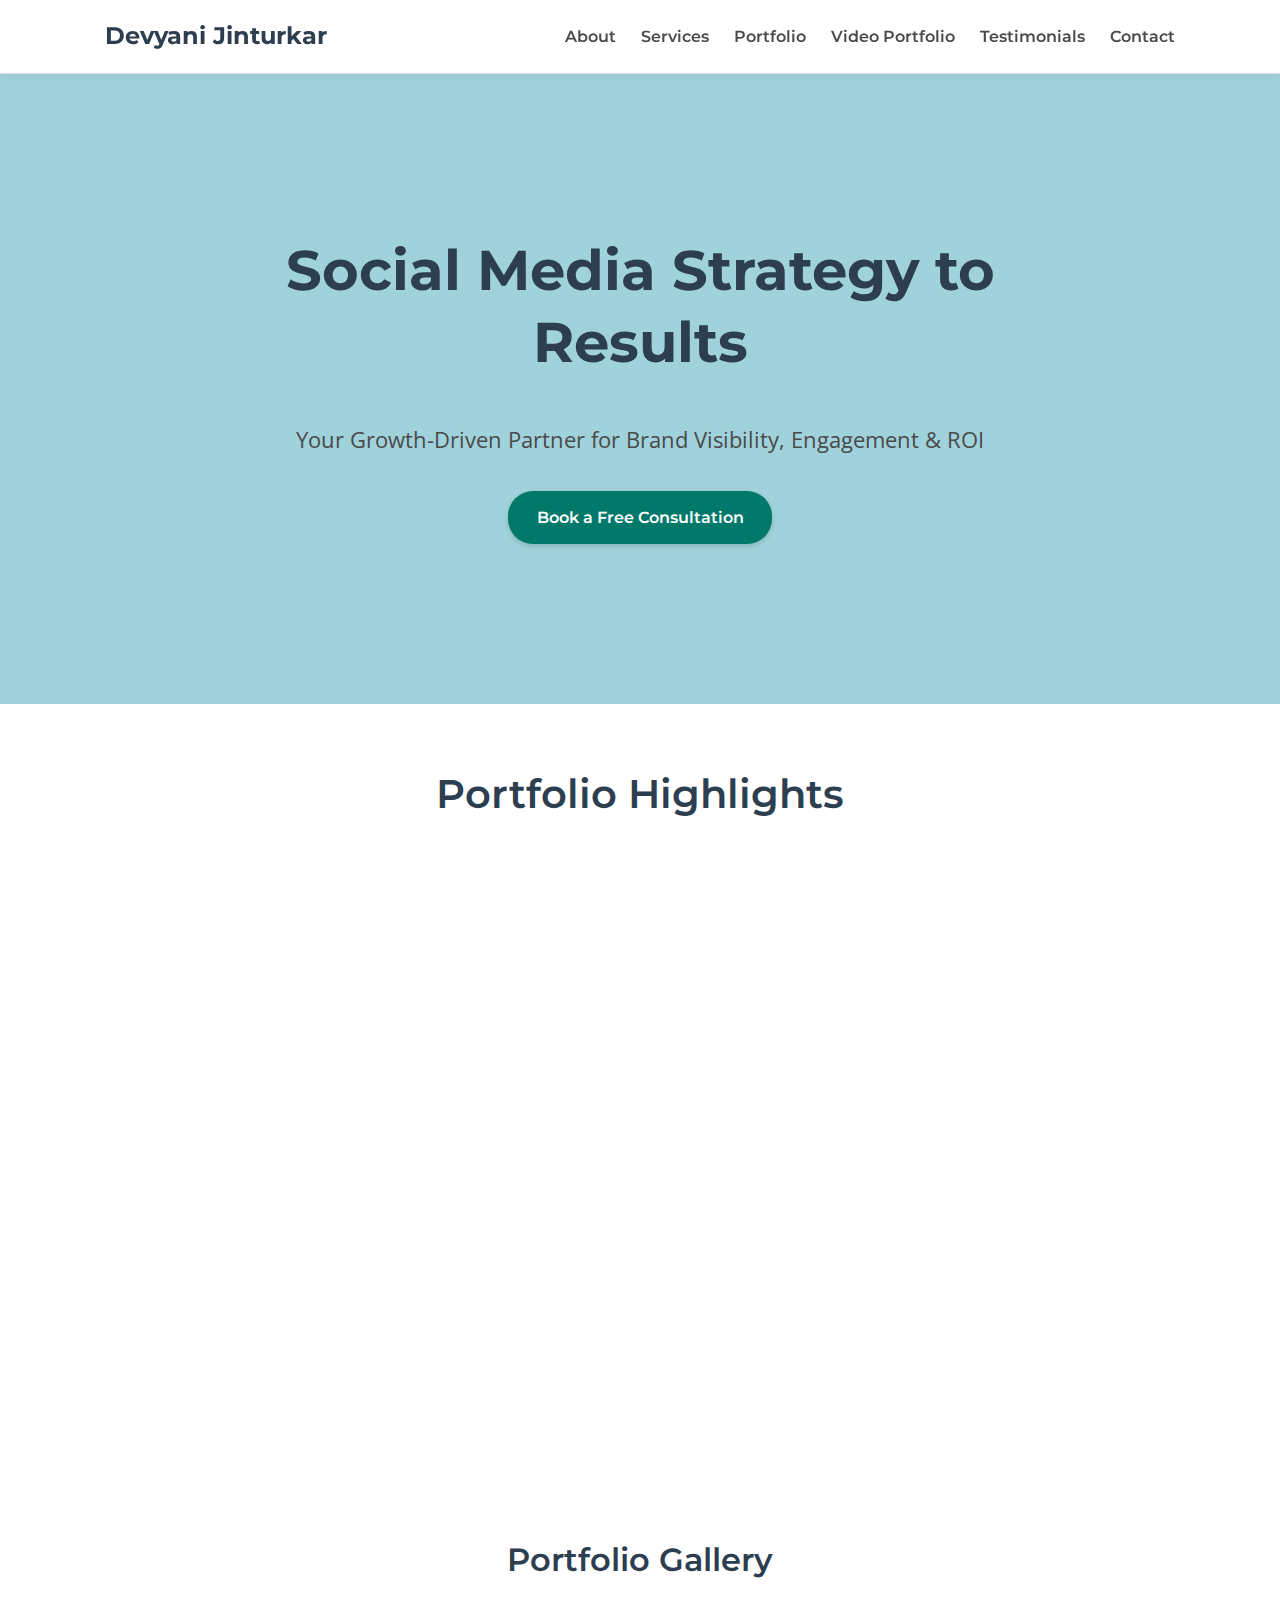
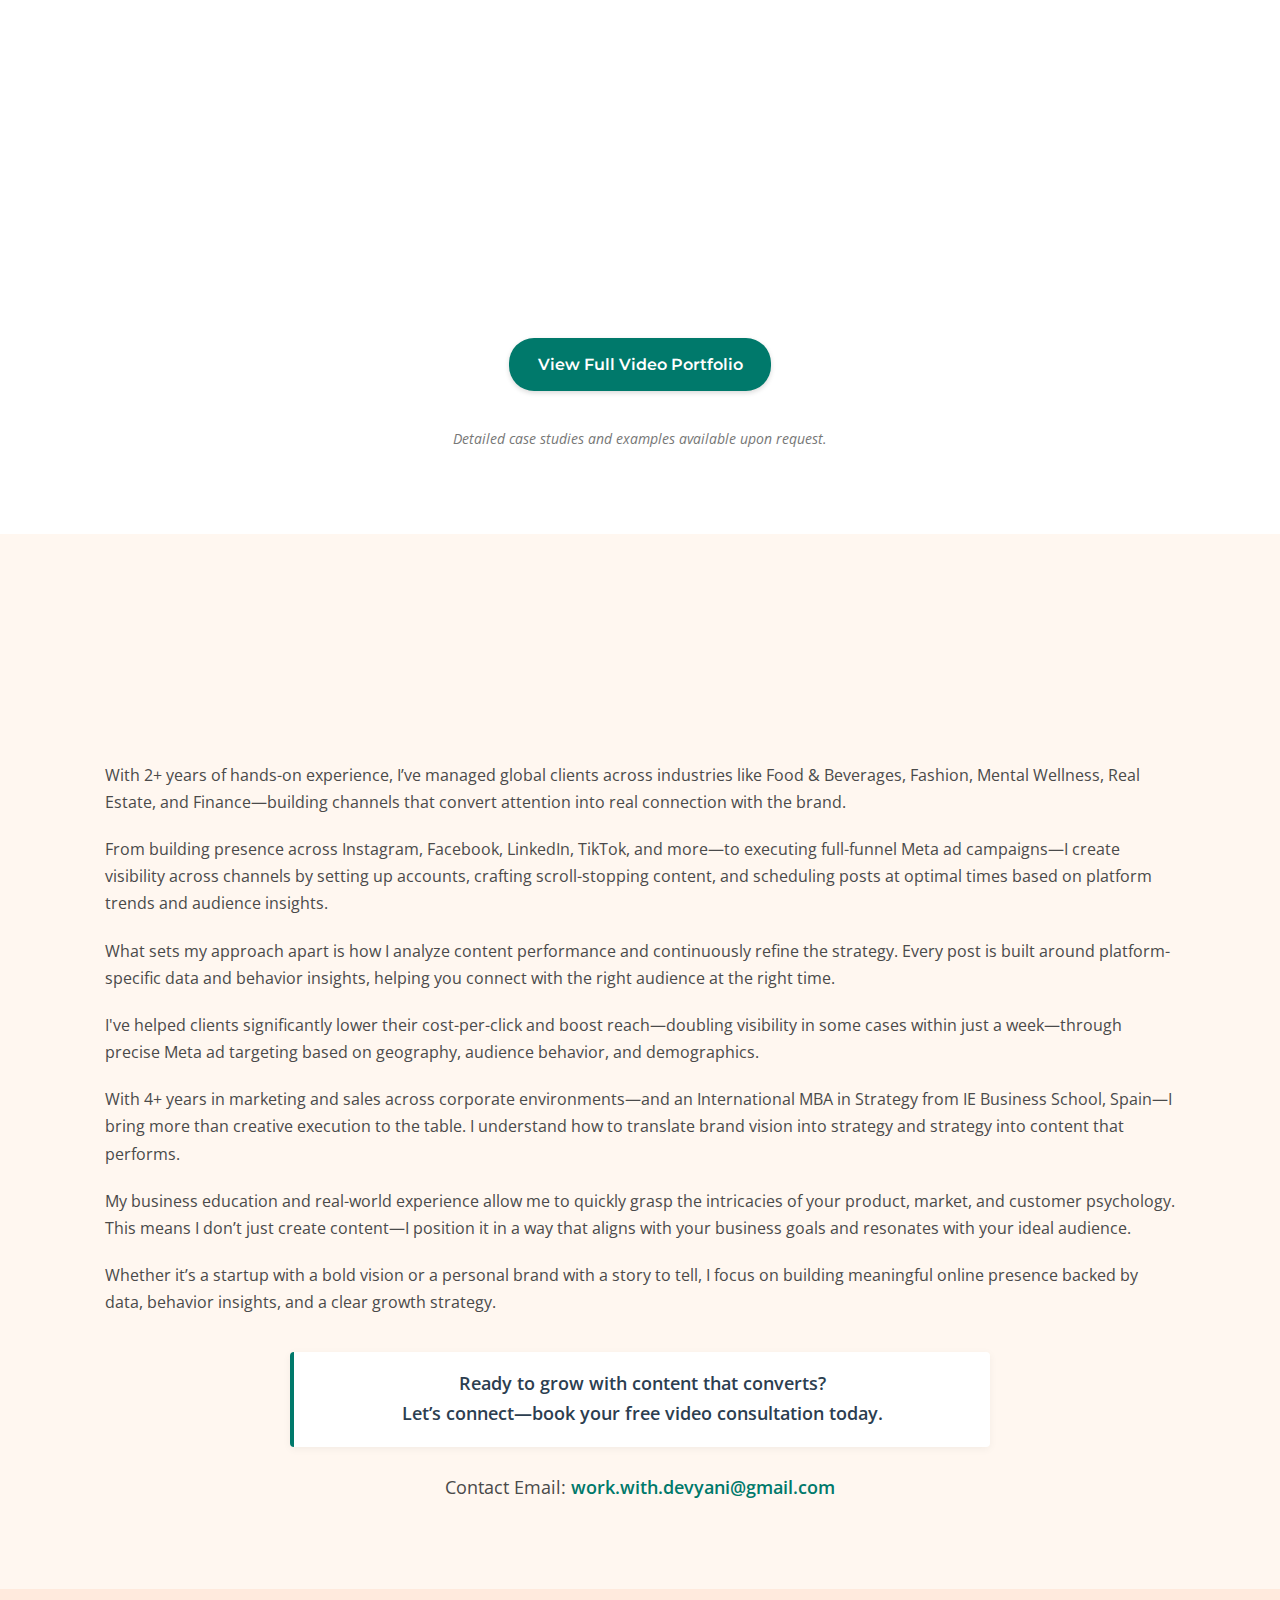
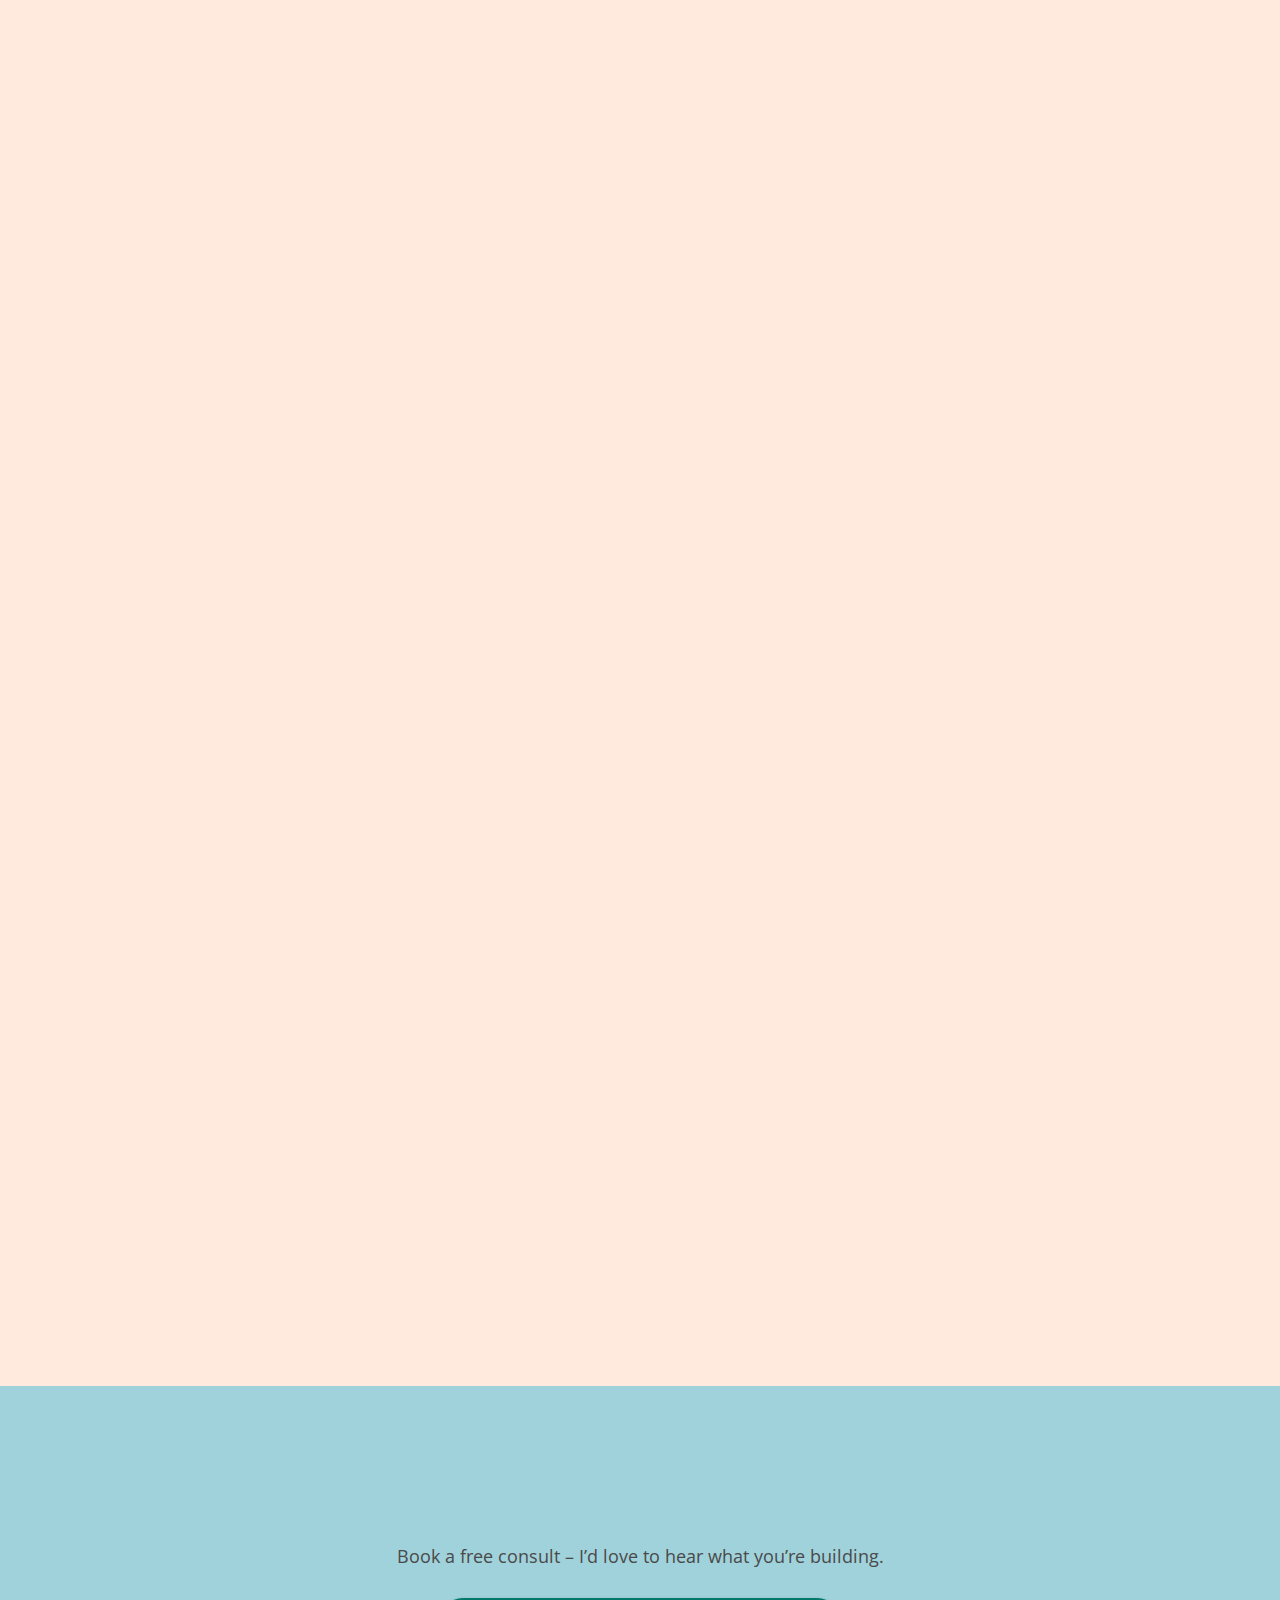
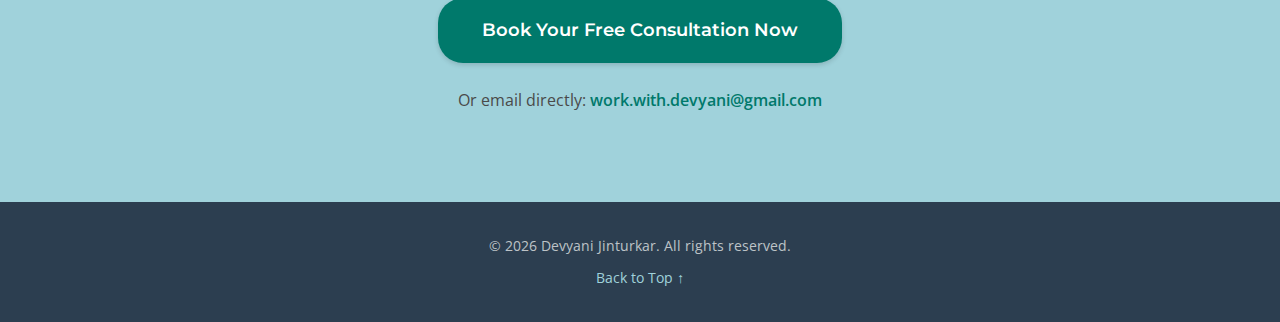
<file: index.html>
<!DOCTYPE html>
<html lang="en">
<head>
    <meta charset="UTF-8">
    <meta name="viewport" content="width=device-width, initial-scale=1.0">
    <title>Social Media Consultant for Startups | Data-Driven Growth</title>
    <meta name="description" content="Build your brand online with a social media expert. From strategy to ads, I help startups grow with tailored content, performance insights & smart scheduling.">
    <link rel="stylesheet" href="style.css">
    <link href="https://fonts.googleapis.com/css2?family=Montserrat:wght@400;600;700&family=Open+Sans:wght@400;600&display=swap" rel="stylesheet">
    <!-- Optional: Add Favicon here -->
    <!-- <link rel="icon" href="favicon.ico" type="image/x-icon"> -->
</head>
<body>

    <header id="top-header">
        <nav class="container">
            <a href="index.html#hero" class="logo">Devyani Jinturkar</a> <!-- Or your name/brand -->
            <ul>
                <li><a href="index.html#intro">About</a></li>
                <li><a href="index.html#services">Services</a></li>
                <li><a href="index.html#portfolio">Portfolio</a></li>
                <li><a href="videos.html">Video Portfolio</a></li> <!-- ADDED LINK TO VIDEO PAGE -->
                <li><a href="index.html#testimonials">Testimonials</a></li>
                <li><a href="index.html#contact-final">Contact</a></li>
            </ul>
        </nav>
    </header>

    <main>
        <!-- Hero Section -->
        <section id="hero" class="hero-section">
            <div class="container hero-content">
                <h1>Social Media Strategy to Results</h1>
                <p class="subtitle">Your Growth-Driven Partner for Brand Visibility, Engagement & ROI</p>
                <a href="#contact-final" class="cta-button">Book a Free Consultation</a>
            </div>
        </section>

        <!-- Portfolio Section -->
        <section id="portfolio" class="portfolio-section content-section">
            <div class="container">
                <h2>Portfolio Highlights</h2>
                <div class="portfolio-grid">
                    <div class="portfolio-item">
                        <div class="portfolio-icon">📊</div>
                        <h3>From Zero to Momentum</h3>
                        <p>Took brand-new accounts to thousands of views and consistent engagement within weeks with strategic content and scheduling.</p>
                    </div>
                    <div class="portfolio-item">
                        <div class="portfolio-icon">🎯</div>
                        <h3>High Engagement in Niche Sectors</h3>
                        <p>Surpassed industry-average engagement for brands in mental wellness and real estate through targeted storytelling.</p>
                    </div>
                    <div class="portfolio-item">
                        <div class="portfolio-icon">💰</div>
                        <h3>Smarter Meta Ads, Better ROI</h3>
                        <p>Reduced ad spend and boosted reach—up to 90% lower CPC—via geo- and behavior-based targeting.</p>
                    </div>
                    <div class="portfolio-item">
                        <div class="portfolio-icon">⚙️</div>
                        <h3>Scalable Content Systems</h3>
                        <p>Built repeatable scheduling and content frameworks for startups looking to scale sustainably.</p>
                    </div>
                    <div class="portfolio-item">
                        <div class="portfolio-icon">🌍</div>
                        <h3>Global Clients, Local Precision</h3>
                        <p>Personalized strategies for clients across 5+ industries, customized to geography, audience behavior, and business goals.</p>
                    </div>
                </div>

                <!-- START: MODIFIED PORTFOLIO GALLERY SCROLLER (IMAGES ONLY) -->
                <h3 class="portfolio-gallery-title">Portfolio Gallery </h3>
                <div class="portfolio-gallery-scroller">
                    <!-- Image Items -->
                    <div class="gallery-item">
                        <img src="videos/Bookeeper Hats_Insta Post.png" alt="Bookkeeper Hats Instagram Post">
                        <p class="gallery-item-caption">Bookkeeper Hats Post</p>
                    </div>
                    <div class="gallery-item">
                        <img src="videos/Financial health check_EA Accounting_Post.png" alt="Financial Health Check EA Accounting Post">
                        <p class="gallery-item-caption">Financial Health Check Post</p>
                    </div>
                    <div class="gallery-item">
                        <img src="videos/Monarch Wellness Instagram Post.png" alt="Monarch Wellness Instagram Post">
                        <p class="gallery-item-caption">Monarch Wellness Post</p>
                    </div>
                    <div class="gallery-item">
                        <img src="videos/SCHEDULED_Camera ready Fit_Mikenia_Instagram Post (1).png" alt="Mikenia Camera Ready Fit Instagram Post">
                        <p class="gallery-item-caption">Mikenia Camera Ready Fit</p>
                    </div>

                    <!-- PDF Item (as a link with a placeholder image) -->
                    <div class="gallery-item gallery-item-doc">
                        <a href="videos/Romania Bathtub_Quotation_final version.pdf" target="_blank" title="View Romania Bathtub Quotation PDF">
                            <img src="videos/image.png" alt="PDF Document Icon">
                            <p class="gallery-item-caption">Romania Bathtub Quotation (PDF)</p>
                        </a>
                    </div>
                </div>
                <!-- END: MODIFIED PORTFOLIO GALLERY SCROLLER -->

                <div class="text-center" style="margin-top: 2rem;">
                    <a href="videos.html" class="cta-button">View Full Video Portfolio</a>
                </div>

                <p class="portfolio-note"><em>Detailed case studies and examples available upon request.</em></p>
            </div>
        </section>

        <!-- Intro Section -->
        <section id="intro" class="intro-section content-section">
            <div class="container">
                <h2>I help startups and personal brands grow their social presence from the ground up.</h2>
                <p>With 2+ years of hands-on experience, I’ve managed global clients across industries like Food & Beverages, Fashion, Mental Wellness, Real Estate, and Finance—building channels that convert attention into real connection with the brand.</p>
                <p>From building presence across Instagram, Facebook, LinkedIn, TikTok, and more—to executing full-funnel Meta ad campaigns—I create visibility across channels by setting up accounts, crafting scroll-stopping content, and scheduling posts at optimal times based on platform trends and audience insights.</p>
                <p>What sets my approach apart is how I analyze content performance and continuously refine the strategy. Every post is built around platform-specific data and behavior insights, helping you connect with the right audience at the right time.</p>
                <p>I've helped clients significantly lower their cost-per-click and boost reach—doubling visibility in some cases within just a week—through precise Meta ad targeting based on geography, audience behavior, and demographics.</p>
                <p>With 4+ years in marketing and sales across corporate environments—and an International MBA in Strategy from IE Business School, Spain—I bring more than creative execution to the table. I understand how to translate brand vision into strategy and strategy into content that performs.</p>
                <p>My business education and real-world experience allow me to quickly grasp the intricacies of your product, market, and customer psychology. This means I don’t just create content—I position it in a way that aligns with your business goals and resonates with your ideal audience.</p>
                <p>Whether it’s a startup with a bold vision or a personal brand with a story to tell, I focus on building meaningful online presence backed by data, behavior insights, and a clear growth strategy.</p>
                <p class="highlight-cta">Ready to grow with content that converts? <br>Let’s connect—book your free video consultation today.</p>
                <p class="contact-info">Contact Email: <a href="mailto:work.with.devyani@gmail.com">work.with.devyani@gmail.com</a></p>
            </div>
        </section>

        <!-- Services Snapshot Section -->
        <section id="services" class="services-section content-section alt-bg">
            <div class="container">
                <h2>Services Snapshot</h2>
                <ul class="services-list">
                    <li>
                        <strong>Build Your Base</strong> – From compelling bios to branded visuals, I’ll create a social media foundation your audience will remember.
                    </li>
                    <li>
                        <strong>Content That Clicks</strong> – Custom visuals and captions designed to boost engagement and conversions.
                    </li>
                    <li>
                        <strong>Smarter Scheduling</strong> – Posting times and frequencies optimized for each platform, industry, and audience.
                    </li>
                    <li>
                        <strong>Data-Backed Improvements</strong> – I analyze past performance data to refine my strategy.
                    </li>
                    <li>
                        <strong>Targeted Ad Campaigns</strong> – ROI-focused Meta (Facebook and Instagram) ads designed to maximize leads and/or to build awareness.
                    </li>
                </ul>
            </div>
        </section>

        <!-- Client Feedback Section -->
        <section id="testimonials" class="testimonials-section content-section alt-bg"> <!-- Kept alt-bg as per previous structure -->
            <div class="container">
                <h2>Client Feedback</h2>
                <div class="testimonial-grid">
                    <div class="testimonial-card">
                        <blockquote>
                            "Devyani was great to work with. Will be definitely working with her again. She was responsive and cooperative, and really helped things through the projects."
                        </blockquote>
                        <cite>– Kathy, Co-Founder, Monarch Wellness U.S.A</cite>
                    </div>
                    <div class="testimonial-card">
                        <blockquote>
                            "Exceeded expectations."
                        </blockquote>
                        <cite>– Roushan Kumar, Co-Founder, Velvey Chocolates U.S.A</cite>
                    </div>
                    <div class="testimonial-card">
                        <blockquote>
                            "Top quality work every time!! Highly recommended."
                        </blockquote>
                        <cite>– Lorenzo Scartozzi, Founder, Lorenzo Scarotzzi Real Estate (Sotheby’s Agent) New Zealand</cite>
                    </div>
                </div>
            </div>
        </section>

        <!-- Final Call-to-Action Section -->
        <section id="contact-final" class="cta-final-section content-section">
            <div class="container text-center">
                <h2>Let’s craft something intentional for your brand.</h2>
                <p>Book a free consult – I’d love to hear what you’re building.</p>
                <a href="mailto:work.with.devyani@gmail.com?subject=Consultation Request" class="cta-button large">Book Your Free Consultation Now</a>
                <p class="contact-info-final">Or email directly: <a href="mailto:work.with.devyani@gmail.com">work.with.devyani@gmail.com</a></p>
            </div>
        </section>
    </main>

    <footer>
        <div class="container">
            <p>© <span id="current-year"></span> Devyani Jinturkar. All rights reserved.</p>
            <p><a href="index.html#top-header" class="back-to-top">Back to Top ↑</a></p>
        </div>
    </footer>

    <script>
        // Smooth scroll for navigation links (ensure it handles external page links gracefully)
        document.querySelectorAll('header nav a[href^="index.html#"], footer a[href^="index.html#"]').forEach(anchor => {
            anchor.addEventListener('click', function (e) {
                const href = this.getAttribute('href');
                if (href.startsWith('index.html#')) {
                    // Only prevent default and scroll for internal page links
                    const targetId = href.substring(href.indexOf('#'));
                    const targetElement = document.querySelector(targetId);
                    if (targetElement) {
                        e.preventDefault();
                        targetElement.scrollIntoView({
                            behavior: 'smooth'
                        });
                    }
                }
                // For links like "videos.html", let the browser navigate normally.
            });
        });

        // Set current year in footer
        document.getElementById('current-year').textContent = new Date().getFullYear();

        // Simple Intersection Observer for subtle animations (optional)
        const animatedElements = document.querySelectorAll('.content-section h2, .portfolio-item, .testimonial-card, .services-list li, .gallery-item');
        const observer = new IntersectionObserver((entries) => {
            entries.forEach(entry => {
                if (entry.isIntersecting) {
                    entry.target.classList.add('visible');
                    observer.unobserve(entry.target); // Optional: unobserve after animation
                }
            });
        }, { threshold: 0.1 }); // Adjust threshold as needed

        animatedElements.forEach(el => {
            observer.observe(el);
        });
    </script>

</body>
</html>
</file>
<file: style.css>
/* --- Global Resets & Basic Styles --- */
:root {
    --pastel-blue-teal: #A0D2DB; /* Light Sky Blue/Teal */
    --pastel-peach-cream: #FFEADD; /* Lighter Peach/Cream */
    --content-bg: #FFF7F0; /* Very subtle off-white for content boxes/sections */
    --dark-text: #4A4A4A;
    --heading-text: #2c3e50; /* Darker blue-gray for headings */
    --accent-color: #00796B; /* Muted Teal for CTAs and links */
    --accent-hover: #004D40; /* Darker Teal for hover */
    --white: #FFFFFF;
    --light-gray-border: #e0e0e0;
    --box-shadow: 0 4px 15px rgba(0, 0, 0, 0.08);
    --box-shadow-light: 0 2px 8px rgba(0, 0, 0, 0.05);

    --font-primary: 'Open Sans', sans-serif; /* Body text */
    --font-secondary: 'Montserrat', sans-serif; /* Headings */
}
#top-header nav ul li a.active {
    color: var(--accent-color); /* Or any other style to indicate active */
    font-weight: 700; /* Example: make it bolder */
}

#top-header nav ul li a.active::after {
    width: 100%; /* Ensure underline effect is also active */
}


* {
    margin: 0;
    padding: 0;
    box-sizing: border-box;
}

html {
    scroll-behavior: smooth;
    font-size: 16px; /* Base font size */
}

body {
    font-family: var(--font-primary);
    line-height: 1.7;
    color: var(--dark-text);
    background-color: var(--white); /* Base background */
    -webkit-font-smoothing: antialiased;
    -moz-osx-font-smoothing: grayscale;
}

.container {
    width: 90%;
    max-width: 1100px;
    margin: 0 auto;
    padding: 0 15px;
}

h1, h2, h3, h4, h5, h6 {
    font-family: var(--font-secondary);
    color: var(--heading-text);
    margin-bottom: 0.75em;
    line-height: 1.3;
    font-weight: 600;
}

h1 { font-size: clamp(2.5rem, 5vw, 3.5rem); }
h2 { font-size: clamp(1.8rem, 4vw, 2.5rem); margin-bottom: 1em; }
h3 { font-size: clamp(1.2rem, 3vw, 1.5rem); }

p {
    margin-bottom: 1.25em;
}

a {
    color: var(--accent-color);
    text-decoration: none;
    transition: color 0.3s ease;
}

a:hover {
    color: var(--accent-hover);
    text-decoration: underline;
}

img, video { /* Combined img and video */
    max-width: 100%;
    height: auto;
    display: block;
}

ul {
    list-style: none;
}

/* --- Header & Navigation --- */
#top-header {
    background: var(--white);
    padding: 1rem 0;
    position: sticky; /* Changed from fixed to sticky */
    top: 0;
    z-index: 1000;
    box-shadow: var(--box-shadow-light);
    border-bottom: 1px solid var(--light-gray-border);
}

#top-header .container { /* Use the existing container class */
    display: flex;
    justify-content: space-between;
    align-items: center;
}

#top-header .logo {
    font-family: var(--font-secondary);
    font-size: 1.5rem;
    font-weight: 700;
    color: var(--heading-text);
    text-decoration: none;
}
#top-header .logo:hover {
    color: var(--accent-color);
    text-decoration: none; /* Remove underline from logo on hover */
}

#top-header nav ul {
    display: flex;
    gap: 25px; /* Space between nav items */
}

#top-header nav ul li a {
    font-family: var(--font-secondary);
    font-weight: 600;
    color: var(--dark-text);
    padding: 0.5em 0; /* For larger click area and underline space */
    position: relative;
    text-decoration: none;
}

#top-header nav ul li a::after {
    content: '';
    position: absolute;
    width: 0;
    height: 2px;
    bottom: 0;
    left: 0;
    background-color: var(--accent-color);
    transition: width 0.3s ease;
}

#top-header nav ul li a:hover::after,
#top-header nav ul li a.active::after { /* Add 'active' class with JS if needed */
    width: 100%;
}
#top-header nav ul li a:hover {
    color: var(--accent-color);
    text-decoration: none;
}

/* --- Main Content Padding (No longer needed if header is sticky and not fixed overlaying content) --- */
/* main {
    padding-top: var(--header-height);
} */

/* --- Hero Section --- */
.hero-section {
    background-color: var(--pastel-blue-teal);
    color: var(--heading-text); /* Darker text for better contrast on light pastel */
    min-height: 70vh; /* Maintain min-height for presence */
    display: flex;
    align-items: center;
    justify-content: center;
    text-align: center;
    padding: 4rem 15px; /* Add horizontal padding to hero-section itself */
}

.hero-content { /* This class is in your HTML */
    max-width: 800px;
    /* No need for margin-left/right auto if hero-section is text-align: center */
}

.hero-section h1 {
    font-weight: 700;
    color: var(--heading-text); /* Already set by h1 general style, but explicit is fine */
}

.hero-section .subtitle {
    font-size: clamp(1.1rem, 2.5vw, 1.4rem);
    margin-bottom: 2rem;
    color: var(--dark-text);
    font-weight: 400;
}

/* --- CTA Button --- */
.cta-button {
    display: inline-block;
    background-color: var(--accent-color);
    color: var(--white) !important; /* Ensure text is white */
    padding: 0.8em 1.8em;
    font-family: var(--font-secondary);
    font-weight: 600;
    font-size: 1rem;
    border-radius: 25px; /* Pill shape */
    text-decoration: none;
    border: none; /* Remove default border for button elements */
    cursor: pointer; /* For button elements */
    transition: background-color 0.3s ease, transform 0.2s ease;
    box-shadow: 0 2px 5px rgba(0,0,0,0.15);
}

.cta-button:hover {
    background-color: var(--accent-hover);
    color: var(--white) !important;
    text-decoration: none;
    transform: translateY(-2px);
}

.cta-button.large {
    padding: 1em 2.5em;
    font-size: 1.1rem;
}

/* --- Content Sections --- */
.content-section {
    padding: 4rem 0;
}
.content-section.alt-bg {
    background-color: var(--pastel-peach-cream);
}

/* --- Intro Section Specific --- */
#intro.intro-section { /* Target by ID for specificity if needed */
    background-color: var(--content-bg); /* Subtle off-white */
}

.intro-section h2 {
    text-align: center; /* As per your style for this section */
    margin-bottom: 1.5em;
}

.intro-section .highlight-cta {
    font-size: 1.1em;
    font-weight: 600;
    color: var(--heading-text);
    text-align: center;
    margin: 2em auto 0.5em; /* Center block element */
    padding: 1em;
    background-color: var(--white);
    border-left: 4px solid var(--accent-color);
    border-radius: 4px;
    box-shadow: var(--box-shadow-light);
    max-width: 700px; /* Constrain width */
}

.intro-section .contact-info {
    text-align: center;
    font-size: 1.1em;
    margin-top: 1.5em;
}
.intro-section .contact-info a {
    font-weight: 600;
}


/* --- Services Snapshot Section --- */
.services-section h2 {
    text-align: center;
}
.services-list {
    max-width: 800px; /* Constrain width */
    margin: 2em auto 0; /* Center the list */
    padding-left: 0; /* Override default ul padding */
}

.services-list li {
    background-color: var(--white);
    padding: 1.5em;
    margin-bottom: 1em;
    border-radius: 8px;
    box-shadow: var(--box-shadow);
    border-left: 5px solid var(--pastel-blue-teal); /* Accent border */
    transition: transform 0.3s ease, box-shadow 0.3s ease;
}
.services-list li:hover {
    transform: translateY(-5px);
    box-shadow: 0 8px 20px rgba(0,0,0,0.1);
}

.services-list li strong {
    font-family: var(--font-secondary);
    color: var(--heading-text);
    display: block;
    margin-bottom: 0.3em;
    font-size: 1.1em;
}

/* --- Portfolio Highlights (Text-based Grid) --- */
/* The HTML has two sections with id="portfolio". Assuming this targets the text grid. */
.portfolio-section h2 { /* This is for "Portfolio Highlights" */
    text-align: center;
}
.portfolio-grid {
    display: grid;
    grid-template-columns: repeat(auto-fit, minmax(280px, 1fr));
    gap: 2em;
    margin-top: 2em; /* Space from section title */
}

.portfolio-item {
    background-color: var(--white); /* From your style */
    padding: 2em 1.5em;
    border-radius: 8px;
    box-shadow: var(--box-shadow);
    text-align: center;
    transition: transform 0.3s ease, box-shadow 0.3s ease;
    display: flex;
    flex-direction: column;
    align-items: center;
}
.portfolio-item:hover {
    transform: translateY(-5px);
    box-shadow: 0 8px 20px rgba(0,0,0,0.12);
}

.portfolio-icon { /* Class for emoji/icon in text portfolio */
    font-size: 2.5rem;
    margin-bottom: 0.75em;
    color: var(--accent-color);
}

.portfolio-item h3 {
    color: var(--accent-color); /* As per your style */
    margin-bottom: 0.5em;
    font-size: 1.2rem; /* Example size */
}
.portfolio-item p {
    font-size: 0.95rem;
    margin-bottom: 0;
}


/* ---- Portfolio Gallery Scroller Styles ---- */
.portfolio-gallery-title { /* This is for "Visual Portfolio" */
    text-align: center;
    margin-top: 3rem;
    margin-bottom: 1.5rem;
    font-size: clamp(1.5rem, 3.5vw, 2rem);
    color: var(--heading-text);
}

.portfolio-gallery-scroller {
    display: flex;
    overflow-x: auto;
    overflow-y: hidden; /* Prevent vertical scrollbar if items have different heights slightly */
    gap: 20px; /* Space between gallery items */
    padding: 20px 5px; /* Vertical padding, minimal horizontal padding on scroller itself */
    scroll-snap-type: x mandatory; /* Optional: for snap scrolling */
    -webkit-overflow-scrolling: touch; /* Smooth scrolling on iOS */
    scrollbar-width: thin; /* For Firefox */
    scrollbar-color: var(--accent-color) var(--content-bg); /* Thumb and track color */

    /* For potential full-bleed effect, if container has padding: */
    /* margin-left: -15px; /* Adjust to match negative of container's padding-left */
    /* margin-right: -15px; /* Adjust to match negative of container's padding-right */
    /* padding-left: 15px; /* Add back for first item */
    /* padding-right: 15px; /* Add back for last item */
}

/* For Webkit browsers (Chrome, Safari, Edge) */
.portfolio-gallery-scroller::-webkit-scrollbar {
    height: 10px;
}
.portfolio-gallery-scroller::-webkit-scrollbar-track {
    background: var(--content-bg);
    border-radius: 10px;
}
.portfolio-gallery-scroller::-webkit-scrollbar-thumb {
    background-color: var(--accent-color);
    border-radius: 10px;
    border: 2px solid var(--content-bg); /* Creates padding around thumb */
}

.gallery-item {
    flex: 0 0 auto; /* Prevents shrinking, items maintain their width */
    width: 300px; /* Default width */
    background-color: var(--white);
    border-radius: 8px;
    box-shadow: var(--box-shadow-light);
    overflow: hidden; /* Important for rounded corners and object-fit */
    display: flex;
    flex-direction: column;
    transition: transform 0.3s ease, box-shadow 0.3s ease;
}
.gallery-item:hover {
    transform: translateY(-5px);
    box-shadow: var(--box-shadow); /* Slightly stronger shadow on hover */
}

.gallery-item video,
.gallery-item img {
    width: 100%;
    height: 200px; /* Fixed height for the media element */
    object-fit: cover; /* Cover ensures the media fills the space, may crop */
    display: block; /* Removes extra space below inline elements */
    border-bottom: 1px solid var(--light-gray-border); /* As per your style */
    background-color: var(--content-bg); /* Fallback/loading background */
}

.gallery-item-caption {
    padding: 12px 15px;
    font-size: 0.85em;
    color: var(--dark-text);
    text-align: center;
    background-color: var(--white); /* Ensure caption bg is white if item bg is different */
    margin-top: auto; /* Pushes caption to bottom if media content varies slightly */
    min-height: 45px; /* Ensure consistent height */
    display: flex; /* For vertical centering of text */
    align-items: center;
    justify-content: center;
    line-height: 1.3;
}

/* Specific styling for PDF item in gallery */
.gallery-item-doc a {
    text-decoration: none;
    color: inherit; /* Inherit text color from parent */
    display: flex;
    flex-direction: column;
    align-items: center;
    justify-content: space-around; /* Use space-around or center based on desired look */
    height: 100%; /* Make the link fill the .gallery-item-doc */
    padding: 15px; /* Internal padding for the link content */
}
.gallery-item-doc img { /* The PDF icon image */
    width: 50px; /* Size for PDF icon */
    height: 50px;
    object-fit: contain;
    border-bottom: none; /* Override general border for media */
    margin-bottom: 10px; /* Space between icon and its text */
}
.gallery-item-doc p.gallery-item-caption { /* Targeting the caption within the PDF item's link */
    font-size: 0.85em;
    color: var(--dark-text);
    text-align: center;
    margin-bottom: 0; /* Remove default p margin */
    line-height: 1.3;
    border-top: none; /* Remove top border if it was applied to all captions */
    min-height: auto; /* Override min-height if it causes issues for PDF caption */
    padding: 0; /* Remove padding if handled by <a> */
}

.portfolio-note { /* Note below portfolio sections */
    text-align: center;
    margin-top: 2.5em;
    font-size: 0.9em;
    color: #777; /* A neutral gray */
}


/* --- Client Feedback / Testimonials Section --- */
.testimonials-section h2 {
    text-align: center;
}
.testimonial-grid {
    display: grid;
    grid-template-columns: repeat(auto-fit, minmax(300px, 1fr));
    gap: 2em;
    margin-top: 2em;
}

.testimonial-card {
    background-color: var(--white);
    padding: 2em;
    border-radius: 8px;
    box-shadow: var(--box-shadow);
    border-left: 5px solid var(--pastel-blue-teal);
    transition: transform 0.3s ease, box-shadow 0.3s ease;
}
.testimonial-card:hover {
    transform: translateY(-5px);
    box-shadow: 0 8px 20px rgba(0,0,0,0.1);
}

.testimonial-card blockquote {
    font-style: italic;
    margin-bottom: 1em;
    position: relative;
    padding-left: 1.5em; /* Space for quote mark */
    color: var(--dark-text);
}

.testimonial-card blockquote::before {
    content: '“';
    font-family: Georgia, serif; /* Common for quotes */
    font-size: 3em;
    color: var(--pastel-blue-teal);
    position: absolute;
    left: -0.1em; /* Adjust positioning */
    top: -0.2em;  /* Adjust positioning */
    line-height: 1;
}

.testimonial-card cite {
    display: block;
    font-weight: 600;
    font-style: normal;
    color: var(--heading-text);
    text-align: right;
    margin-top: 1em;
}


/* --- Final Call-to-Action Section --- */
.cta-final-section {
    background-color: var(--pastel-blue-teal); /* Using one of your pastels */
    padding: 4rem 0;
    text-align: center; /* Ensure container content is centered if .text-center is on container */
}

.cta-final-section .container.text-center { /* If you have this class on the container */
    /* text-align: center; is already applied by .text-center utility */
}

.cta-final-section h2 {
    color: var(--heading-text);
}
.cta-final-section p {
    color: var(--dark-text);
    margin-bottom: 1.5em;
    font-size: 1.1em;
    max-width: 700px; /* Constrain paragraph width */
    margin-left: auto;
    margin-right: auto;
}
.cta-final-section .cta-button { /* Style CTA button if it's different here */
    /* It will inherit global .cta-button styles unless overridden */
}
.contact-info-final {
    margin-top: 1.5em !important; /* Using important as per your style */
    font-size: 1em !important;
}
.contact-info-final a {
    font-weight: 600;
    /* Color will be var(--accent-color) by default */
}

/* Utility class if needed, though sections are already centered */
.text-center {
    text-align: center;
}

/* --- Footer --- */
footer {
    background-color: var(--heading-text); /* Dark footer */
    color: #bdc3c7; /* Light gray text for contrast */
    text-align: center;
    padding: 2rem 0;
    font-size: 0.9em;
}

footer p {
    margin-bottom: 0.5em;
}
footer p:last-child {
    margin-bottom: 0;
}

footer a {
    color: var(--pastel-blue-teal); /* Light link color on dark bg */
    text-decoration: none;
}
footer a:hover {
    color: var(--white);
    text-decoration: underline;
}

/* --- Animation Helper (for JS Intersection Observer) --- */
.content-section h2, /* Apply to section titles */
.portfolio-item, /* Apply to text portfolio items */
.testimonial-card,
.services-list li,
.gallery-item { /* Apply to visual portfolio items */
    opacity: 0;
    transform: translateY(30px); /* Start slightly lower */
    transition: opacity 0.6s ease-out, transform 0.6s ease-out;
}

.content-section h2.visible,
.portfolio-item.visible,
.testimonial-card.visible,
.services-list li.visible,
.gallery-item.visible {
    opacity: 1;
    transform: translateY(0); /* Move to original position */
}


/* --- Responsive Adjustments --- */
@media (max-width: 768px) {
    html {
        font-size: 15px; /* Slightly smaller base for tablets */
    }

    #top-header .container {
        flex-direction: column; /* Stack logo and nav */
        gap: 0.5rem; /* Space between logo and nav block */
    }
    #top-header nav ul {
        flex-wrap: wrap; /* Allow nav items to wrap */
        justify-content: center;
        gap: 10px 15px; /* Row and column gap for nav items */
    }
     #top-header nav ul li a {
        padding: 0.3em 0.5em; /* Adjust padding for smaller touch targets */
    }

    .hero-section {
        min-height: auto; /* Allow hero to shrink */
        padding: 3rem 15px;
    }

    .content-section {
        padding: 3rem 0;
    }

    .portfolio-grid,
    .testimonial-grid {
        grid-template-columns: 1fr; /* Stack items */
    }

    /* Responsive for Gallery Scroller */
    .gallery-item {
        width: 260px; /* Smaller width on tablets */
    }
    .gallery-item video,
    .gallery-item img {
        height: 170px; /* Adjust media height */
    }
    .portfolio-gallery-scroller {
        /* Adjust margins if using full-bleed effect, otherwise remove/comment out */
        /* margin-left: -5px;
        margin-right: -5px;
        padding-left: 5px;
        padding-right: 5px; */
    }
}

@media (max-width: 480px) {
    html {
        font-size: 14px; /* Smaller base for mobile */
    }
    .cta-button { /* Make CTAs full-width for easier tapping */
        /* display: block; Remove if you prefer inline-block and want to control width via parent */
        /* width: 100%; */ /* Removed for now, can be too aggressive. Let it size by content or set max-width. */
        padding: 0.8em 1em;
        font-size: 0.95rem;
    }
    .cta-button.large {
        padding: 1em 1.5em;
        font-size: 1rem;
    }
    #top-header nav ul {
        font-size: 0.9rem; /* Smaller nav text */
        gap: 8px 10px;
    }
    #top-header nav ul li a {
        padding: 0.2em 0.4em;
    }


    /* Responsive for Gallery Scroller on small mobile */
    .gallery-item {
        width: 220px; /* Even smaller on mobile */
    }
    .gallery-item video,
    .gallery-item img {
        height: 140px; /* Adjust media height */
    }
    .portfolio-gallery-title {
        font-size: clamp(1.3rem, 3vw, 1.7rem);
    }

    /* Example of trying to make scroller appear "full bleed" if container has padding */
    /* This can be tricky and highly dependent on exact container padding and box-sizing */
    /*
    .portfolio-gallery-scroller {
        padding-left: 15px; // Match .container padding
        padding-right: 15px; // Match .container padding
        margin-left: calc(-1 * ( (100vw - (100% - 30px) ) / 2 ) );
        margin-right: calc(-1 * ( (100vw - (100% - 30px) ) / 2 ) );
        // Simpler version if container padding is fixed 15px on each side:
        // margin-left: -15px;
        // margin-right: -15px;
    }
    */
    /* If strict containment within .container is preferred, ensure no negative margins on .portfolio-gallery-scroller */
}
</file>
